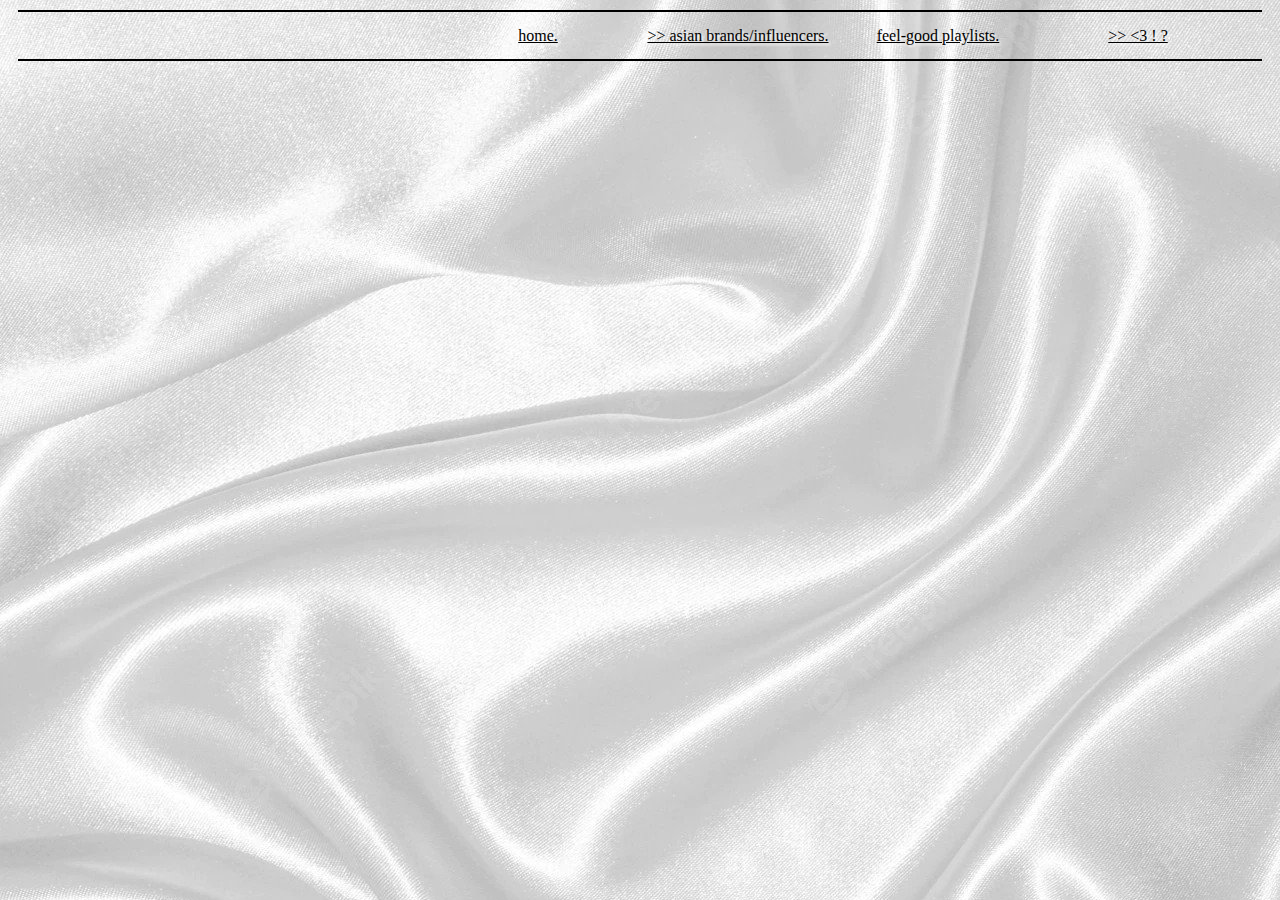
<file: about-us.html>
<!DOCTYPE html>
<html lang="en" dir="ltr">
  <head>
    <meta charset="utf-8">
    <title>about us!</title>
    <link rel="stylesheet" href="about-us.css" />
  </head>
  <body>
    <div class = "nav_tab">
      <a class = "link" href = "index.html"> <p> home. </p> </a>
      <a class = "link" href = "brandsinfs.html" > <p> >> asian brands/influencers. </p> </a>
      <a class = "link" href = "playlists.html"> <p> feel-good playlists. </p> </a>
      <a class = "link" href = "about-us.html"> <p> >> <3 ! ? </p> </a>
    </div>
  </body>
</html>
</file>
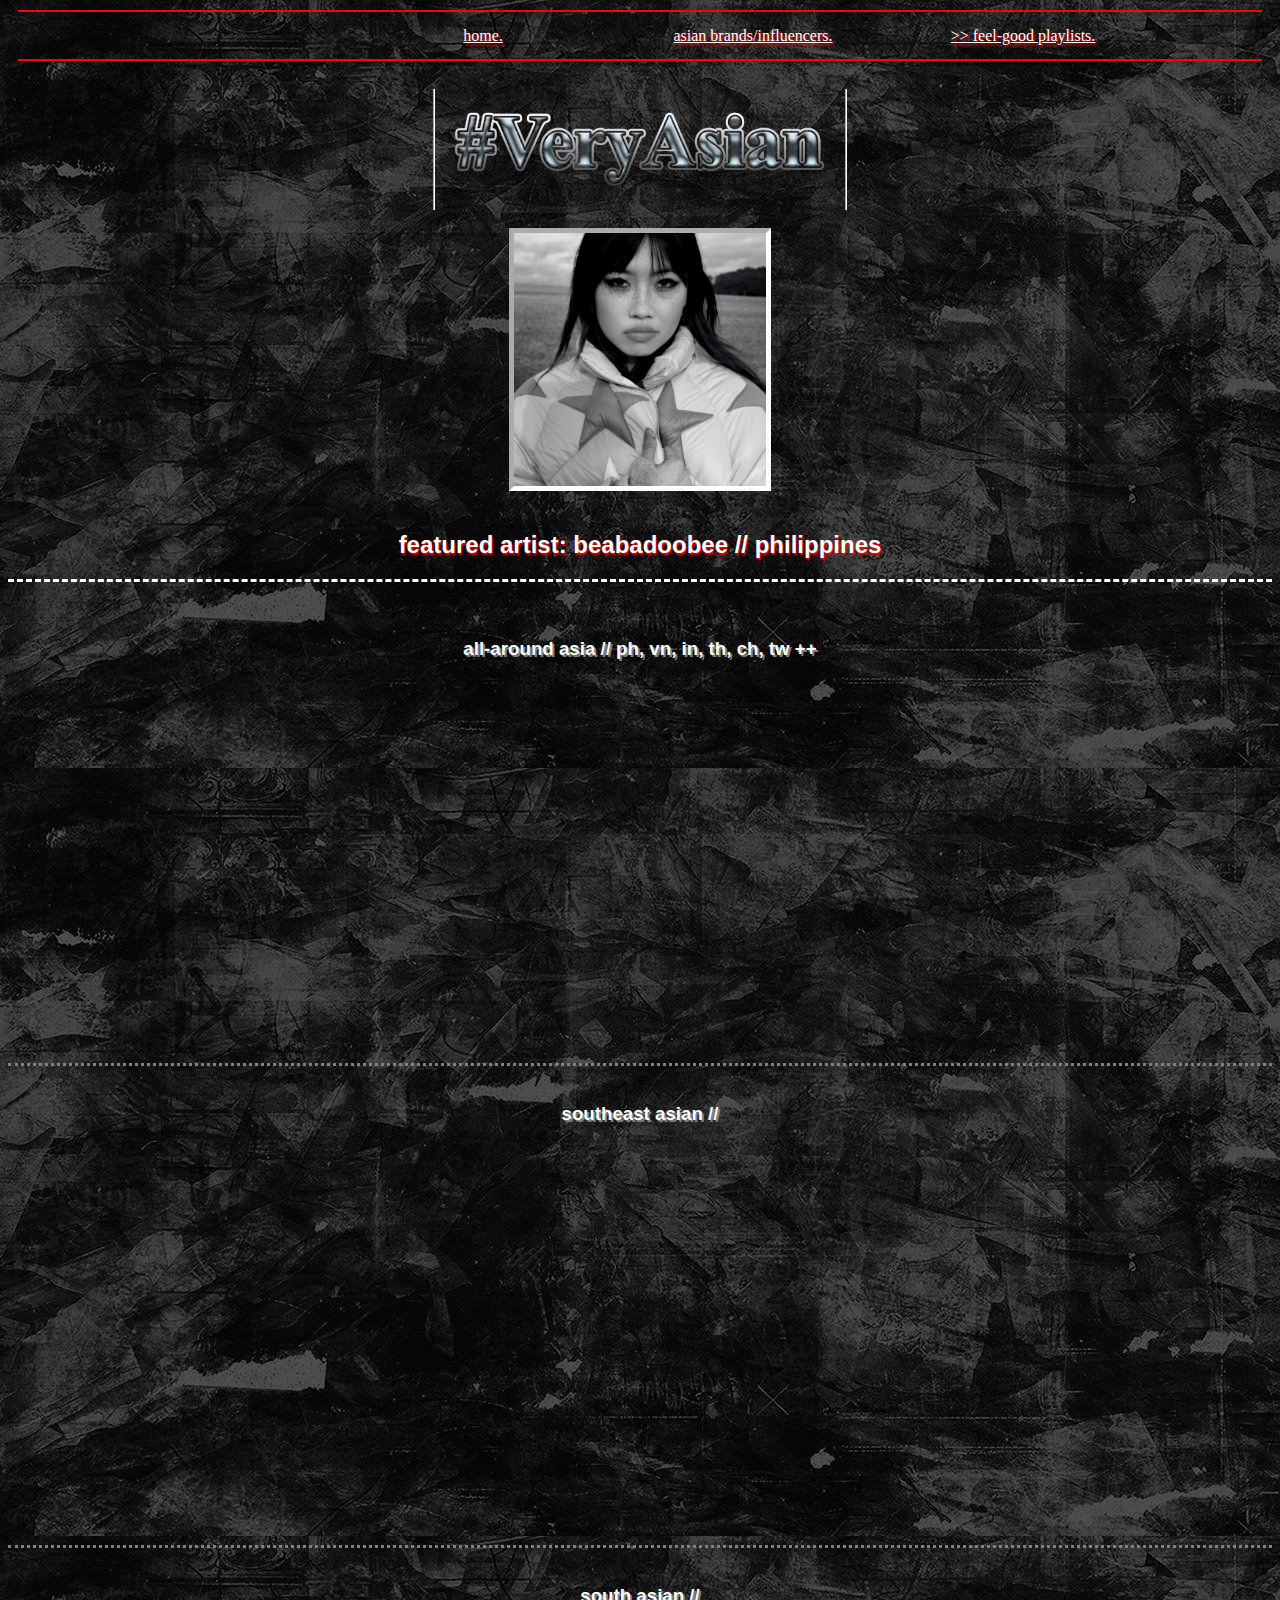
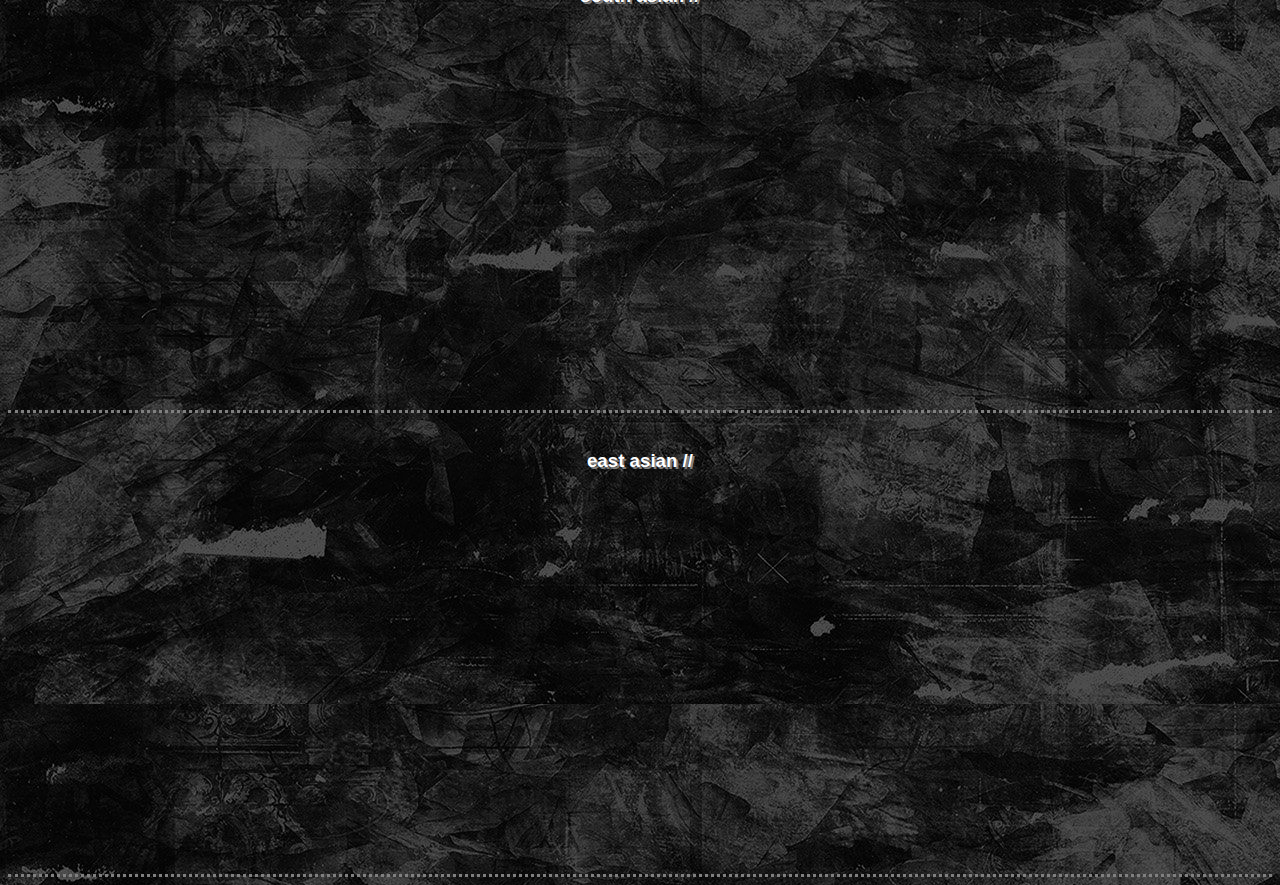
<file: playlists.html>
<!DOCTYPE html>
<html lang="en" dir="ltr">
  <head>
    <meta charset="utf-8">
    <title>feel-good playlists!</title>
    <link rel="stylesheet" href="playlists.css" />
  </head>
  <body>
    <div class = "nav_tab">
      <a class = "link" href = "index.html"> <p> home. </p> </a>
      <a class = "link" href = "brandsinfs.html" > <p> asian brands/influencers. </p> </a>
      <a class = "link" href = "playlists.html"> <p> >> feel-good playlists. </p> </a>
    </div>

    <br>

    <!-- LOGO -->
    <img class = "center" id = "logo" src = "imgs/veryasian.png">

    <br>

    <a href = "https://open.spotify.com/artist/35l9BRT7MXmM8bv2WDQiyB?si=-yIP4Lr_Tpyh-gd2xiWelg" target = "_blank"> <img class = "center" id = "featured-artist" src = "imgs/beabadoobee.jpeg"> </a>
    <h2 class = "center"> featured artist: beabadoobee // philippines </h2>

    <br>

    <h3> all-around asia // ph, vn, in, th, ch, tw ++ </h3>

    <div class = "playlists">
      <iframe style="border-radius:12px"
      src="https://open.spotify.com/embed/playlist/7km4zPTmDMKUHxceTbD4Bf?utm_source=generator"
      width="20%" height="380"
      frameBorder="0" allowfullscreen=""
      allow="autoplay; clipboard-write; encrypted-media; fullscreen;
      picture-in-picture" loading="lazy"></iframe>

      <iframe style="border-radius:12px" src="https://open.spotify.com/embed/playlist/37i9dQZF1DX3pnRTWkm9D7?utm_source=generator" width="20%" height="380" frameBorder="0" allowfullscreen="" allow="autoplay; clipboard-write; encrypted-media; fullscreen; picture-in-picture" loading="lazy"></iframe>

      <iframe style="border-radius:12px"
      src="https://open.spotify.com/embed/playlist/619498RR0HtRCwy7mWblb6?utm_source=generator&theme=0"
       width="20%" height="380" frameBorder="0" allowfullscreen="" allow="autoplay; clipboard-write; encrypted-media; fullscreen; picture-in-picture" loading="lazy"></iframe>

    </div>

    <br>
    <h3> southeast asian // </h3>
    <div class = "playlists">
      <br>
      <iframe style="border-radius:12px" src="https://open.spotify.com/embed/playlist/5VbZ3oLDopg86YYJoXrfZk?utm_source=generator&theme=0"
      width="20%" height="380" frameBorder="0" allowfullscreen="" allow="autoplay; clipboard-write; encrypted-media; fullscreen; picture-in-picture" loading="lazy"></iframe>

      <iframe style="border-radius:12px" src="https://open.spotify.com/embed/playlist/4t30jvoje1C5i7i2cN2Edg?utm_source=generator" width="20%" height="380" frameBorder="0" allowfullscreen="" allow="autoplay; clipboard-write; encrypted-media; fullscreen; picture-in-picture" loading="lazy"></iframe>

      <iframe style="border-radius:12px" src="https://open.spotify.com/embed/playlist/6TQhO34UsDfNE6PlX1KJrr?utm_source=generator" width="20%" height="380" frameBorder="0" allowfullscreen="" allow="autoplay; clipboard-write; encrypted-media; fullscreen; picture-in-picture" loading="lazy"></iframe>

    </div>

    <br>
    <h3> south asian // </h3>
    <div class = "playlists">
      <iframe style="border-radius:12px" src="https://open.spotify.com/embed/playlist/37i9dQZF1DWTZ3p56HpBDG?utm_source=generator" width="20%" height="380" frameBorder="0" allowfullscreen="" allow="autoplay; clipboard-write; encrypted-media; fullscreen; picture-in-picture" loading="lazy"></iframe>

      <iframe style="border-radius:12px" src="https://open.spotify.com/embed/playlist/33g9HtxlX4TuqbGAZMnzuF?utm_source=generator" width="20%" height="380" frameBorder="0" allowfullscreen="" allow="autoplay; clipboard-write; encrypted-media; fullscreen; picture-in-picture" loading="lazy"></iframe>

      <iframe style="border-radius:12px" src="https://open.spotify.com/embed/playlist/69zw3bntnVbdlqAP54pT0x?utm_source=generator" width="20%" height="380" frameBorder="0" allowfullscreen="" allow="autoplay; clipboard-write; encrypted-media; fullscreen; picture-in-picture" loading="lazy"></iframe>
    </div>

    <br>
    <h3> east asian // </h3>
    <div class = "playlists">
      <iframe style="border-radius:12px" src="https://open.spotify.com/embed/playlist/6fuFQ1IJL3FPVKsMPSLtBZ?utm_source=generator" width="20%" height="380" frameBorder="0" allowfullscreen="" allow="autoplay; clipboard-write; encrypted-media; fullscreen; picture-in-picture" loading="lazy"></iframe>

      <iframe style="border-radius:12px" src="https://open.spotify.com/embed/playlist/32790JhNdrrCSALkgArWaB?utm_source=generator" width="20%" height="380" frameBorder="0" allowfullscreen="" allow="autoplay; clipboard-write; encrypted-media; fullscreen; picture-in-picture" loading="lazy"></iframe>

      <iframe style="border-radius:12px" src="https://open.spotify.com/embed/playlist/7gKjkES3CLcjFuilSfUK5S?utm_source=generator" width="20%" height="380" frameBorder="0" allowfullscreen="" allow="autoplay; clipboard-write; encrypted-media; fullscreen; picture-in-picture" loading="lazy"></iframe>
    </div>

  </body>
</html>
</file>
<file: about-us.css>
body {
  background:url("imgs/silkbg.jpg");
  background-repeat: repeat=x,repeat-y;

}

.nav_tab {
  display:flex;
  flex-wrap:nowrap;
  margin:10px;
  padding-left:420px;
  line-height:15px;
  border-top: 2px solid black;
  border-bottom: 2px solid black;

}

.nav_tab > a {
  width:200px;
  text-align:center;
}

.link {
  color:black;
  text-shadow: 2px 2px 2px white;
}

.link:hover {
  color:brown;
}

.center {
  display: block;
  margin-left: auto;
  margin-right: auto;
}
</file>
<file: playlists.css>
body {
  background: url("imgs/y2kbg-1.png")
}


.nav_tab {
  display:flex;
  flex-wrap:nowrap;
  margin:10px;
  padding-left:330px;
  line-height:15px;
  border-top: 2px solid red;
  border-bottom: 2px solid red;

}

.nav_tab > a {
  width:270px;
  text-align:center;
}


.link {
  color:white;
  text-shadow: 2px 2px 2px red;
}

.link:hover {
  color:red;
}

.center {
  display: block;
  margin-left: auto;
  margin-right: auto;

}

#featured-artist {
  width:20%;
  border: 5px inset white;

  -webkit-transition-property: all;
  -webkit-transition-duration: .3s;
  -webkit-transition-timing-function: ease;
}

#featured-artist:hover{
  transform:scale(1.05);
}

#logo {
  width: 30%;
  padding:15px;
  border-left: 2px groove white;
  border-right: 2px groove white;

  -webkit-transition-property: all;
  -webkit-transition-duration: .3s;
  -webkit-transition-timing-function: ease;
}

#logo:hover {
  transform:rotate(0.5turn);
}

.playlists {
  padding-left: 400px;
  border-bottom: 3px dotted gray;
}

h2 {
  font-family: "Arial";
  text-align:center;
  color:white;
  text-shadow: 1px 2px 2px red;
  padding: 20px;
  border-bottom: 3px dashed white;
}


h3 {
  font-family: "Arial";
  text-align:center;
  color:white;
  text-shadow: 2px 2px gray;
}
</file>
